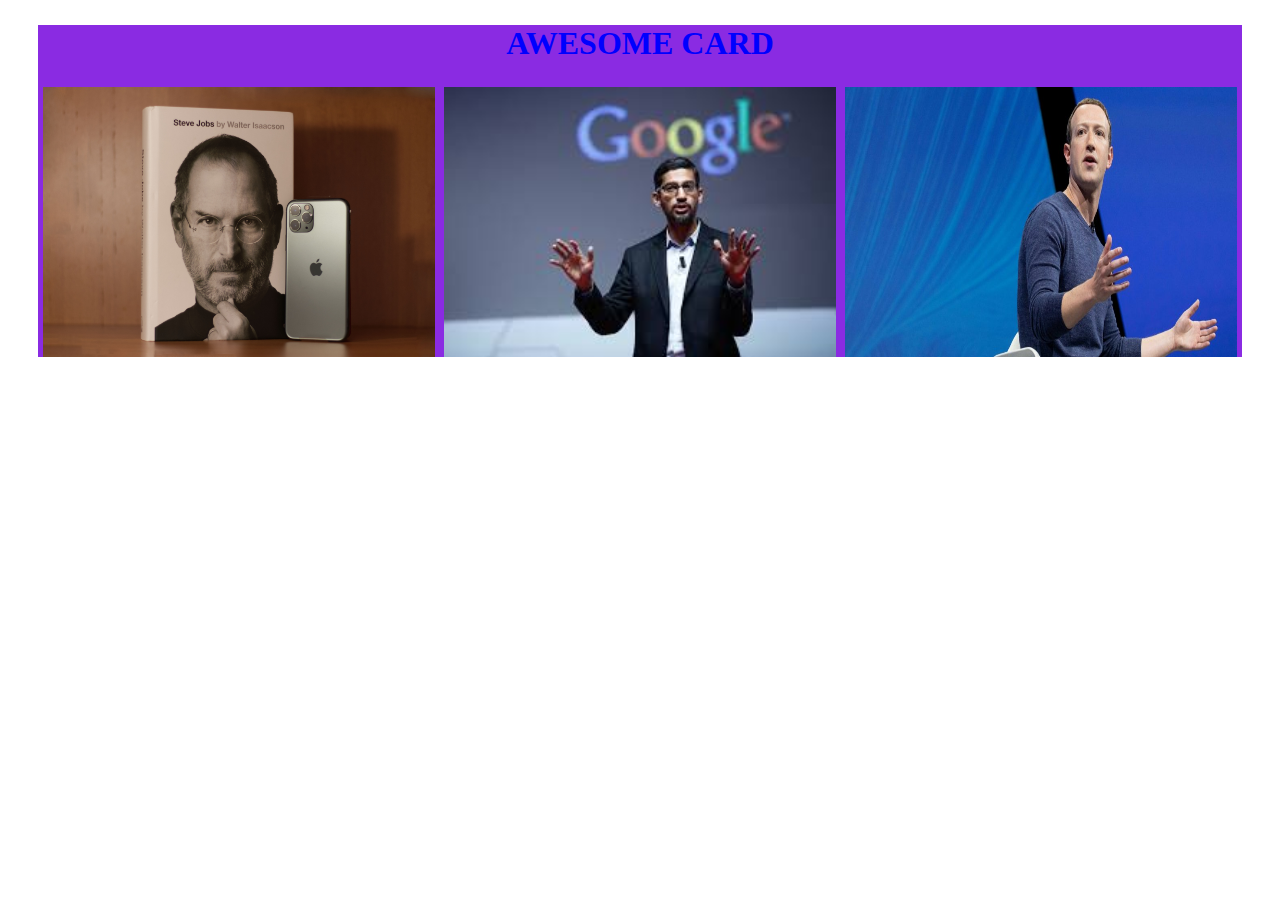
<file: card/index.html>
<!DOCTYPE html>
<html lang="en">
<head>
    <meta charset="UTF-8">
    <meta name="viewport" content="width=device-width, initial-scale=1.0">
    <title>CARD Animation</title>
    <link rel="stylesheet" href="style.css">
</head>
<body>
        <div class="con">
        <h1>AWESOME CARD</h1>
        <div class="flex-con">
            <div class="d1 d">
                <img src="Zmage/1.jpg" alt="">
                <p>APPLE CEO</p>
            </div>
            <div class="d2 d"> 
                <img src="Zmage/2.jpeg" alt="">
                <p>GOOGLE CEO</p>
            </div>
            <div class="d3 d">
                <img src="Zmage/3.jpg" alt="">
                <p>FACEBOOK CEO</p>
            </div>
        </div>
    </div>
</body>
</html>
</file>
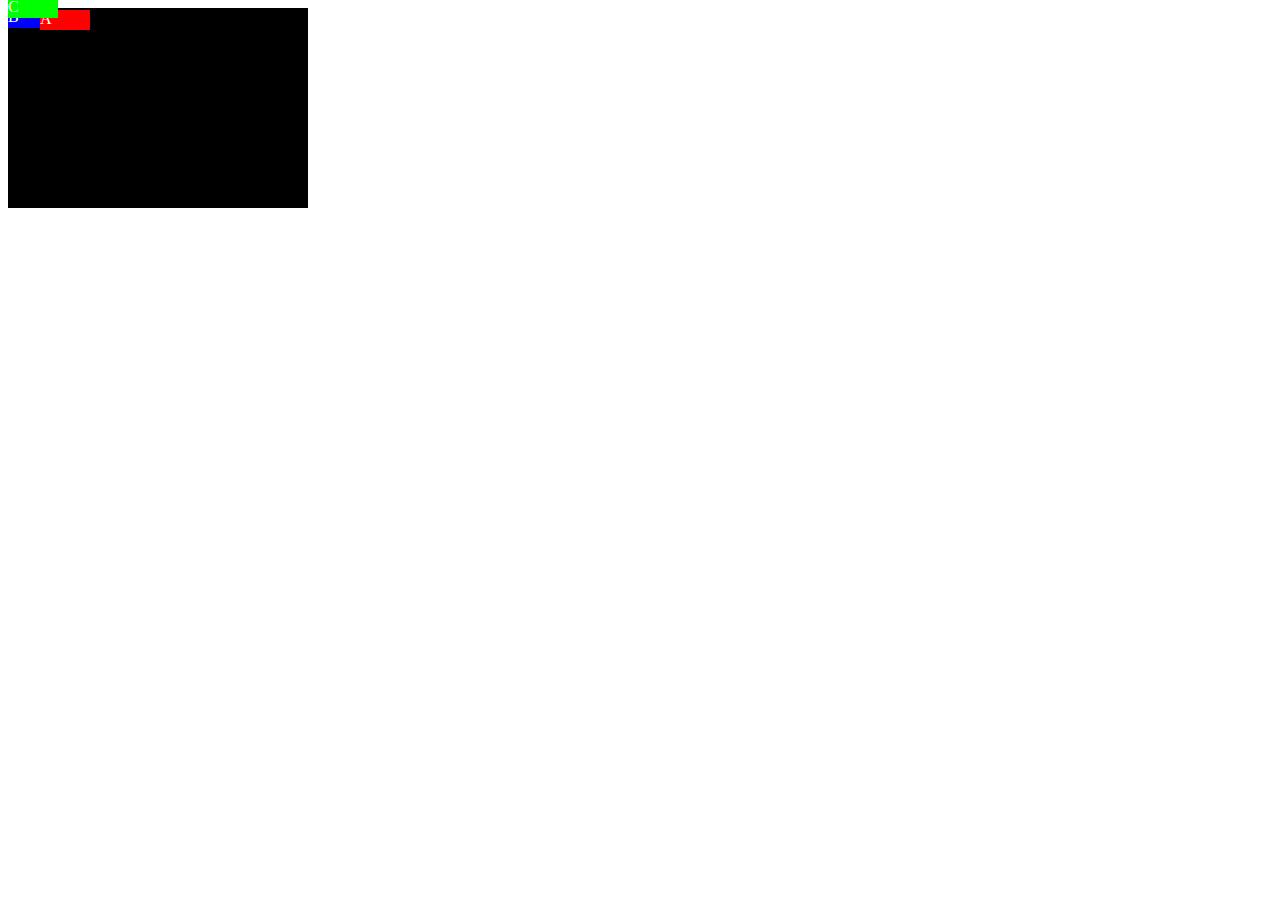
<file: position.html>
<!DOCTYPE html>
<html lang="en">
<head>
    <meta charset="UTF-8">
    <meta name="viewport" content="width=device-width, initial-scale=1.0">
    <title>Document</title>
    <style>
        body{
            color:#fff;
        }
        .d1{
            width:300px;
            height: 200px;
            background-color: #000;
            /* position: relative; */
        }
        .a2{
            position: absolute;
            /* right: 0;
            bottom: 0; */
            top:10px;
            left:40px;
            width:50px;
            height: 20px;
            background-color: red;
        }

        .b3{
            /* position: absolute; */
            /* right: 0;
            bottom: 0; */
            top:20px;
            left:25px;
            width:50px;
            height: 20px;
            background-color: blue;
        }
        .c4{
            position: absolute;
            /* right: 0;
            bottom: 0; */
            top:-2px;
            width:50px;
            height: 20px;
            background-color: #0f0;
        }
    </style>
</head>
<body>
    <div class="d1">
        <div class="a2">A</div>
        <div class="b3">B</div>
        <div class="c4">C</div>
    </div>
</body>
</html>
</file>
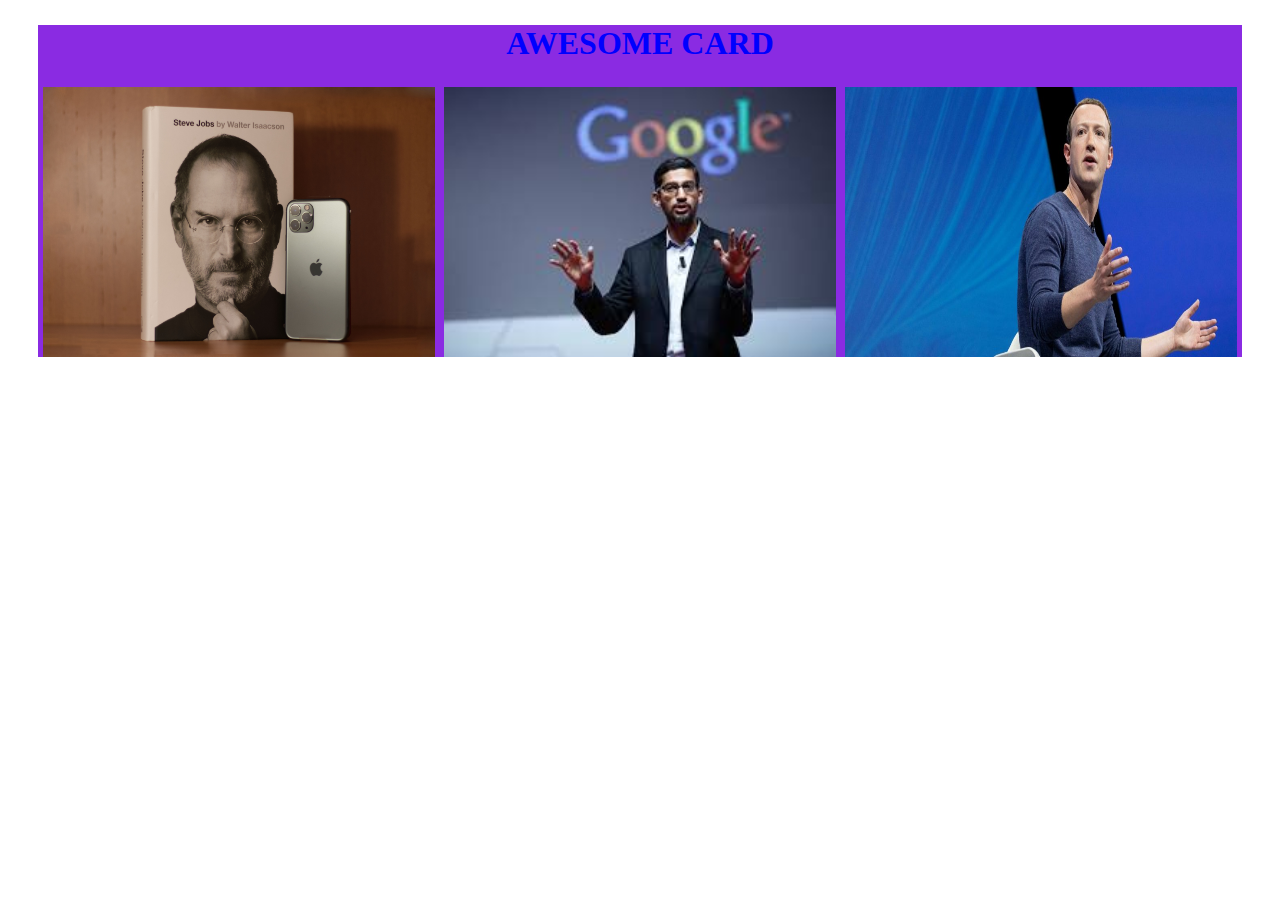
<file: card/pro1.html>
<!DOCTYPE html>
<html lang="en">
<head>
    <meta charset="UTF-8">
    <meta name="viewport" content="width=device-width, initial-scale=1.0">
    <title>CARD Animation</title>
    <link rel="stylesheet" href="pro1.css">
</head>
<body>
        <div class="con">
        <h1>AWESOME CARD</h1>
        <div class="flex-con">
            <div class="d1 d">
                <img src="image/1.jpg" alt="">
                <p>APPLE CEO</p>
            </div>
            <div class="d2 d"> 
                <img src="image/2.jpeg" alt="">
                <p>GOOGLE CEO</p>
            </div>
            <div class="d3 d">
                <img src="image/3.jpg" alt="">
                <p>FACEBOOK CEO</p>
            </div>
        </div>
    </div>
</body>
</html>
</file>
<file: card/style.css>
*{
    margin: 0;
    padding: 0;
    box-sizing: border-box;
}

.con{
    width:94%;
    
    background-color: blueviolet;
    margin: 25px auto;
}

h1{
    color:blue;
    text-align: center;
    margin-top: 25px;
}
.flex-con{
    display: flex;
    flex-wrap: wrap;
    justify-content: space-around;
    margin-top: 25px;
}

.d{
    background-color: brown;
    box-shadow: ;
}


.d1{
    flex-basis: 392px;
    background-color: #0ca4b1;
    position: relative;
}
.d1 img:hover{
    opacity: 0.3;
    
}
.d2{
    flex-basis: 392px;
    background-color: #0ca4b1;
    position: relative;
}
.d2 img:hover{
    opacity: 0.3;
    
    transform: scale(1);
}

.d3{
    flex-basis: 392px;
    background-color: #0ca4b1;
    position: relative;
}
.d3 img:hover{
    opacity: 0.3;
    
    transform: scale(1);
}
img{
    width: 100%;
    height: 100%;
}

p{
    position: absolute;
    left:50%;
    top: 50%;
    transform: translate(-50%,-50%) scale(0);
    font-size: 1.3em;
    font-weight: bold;
    line-height: 1.5em;
    
}

.d *{
    transition: all .5s ease-in-out;
}

.d:hover p{
    transform: translate(-50%,-50%) scale(1);

}

@media screen and (max-width:850px){
    .d1{
        margin-bottom: 20px;
    }
    .d2{
        margin-bottom: 20px;
    }

    .d3{
        margin-bottom: 20px;
    }
}

@media screen and (max-width:1262px){
    .d1{
        margin-bottom: 20px;
    }
    .d2{
        margin-bottom: 20px;
    }

}
</file>
<file: card/pro1.css>
*{
    margin: 0;
    padding: 0;
    box-sizing: border-box;
}

.con{
    width:94%;
    
    background-color: blueviolet;
    margin: 25px auto;
}

h1{
    color:blue;
    text-align: center;
    margin-top: 25px;
}
.flex-con{
    display: flex;
    flex-wrap: wrap;
    justify-content: space-around;
    margin-top: 25px;
}

.d{
    background-color: brown;
    box-shadow: ;
}


.d1{
    flex-basis: 392px;
    background-color: #0ca4b1;
    position: relative;
}
.d1 img:hover{
    opacity: 0.3;
    
}
.d2{
    flex-basis: 392px;
    background-color: #0ca4b1;
    position: relative;
}
.d2 img:hover{
    opacity: 0.3;
    
    transform: scale(1);
}

.d3{
    flex-basis: 392px;
    background-color: #0ca4b1;
    position: relative;
}
.d3 img:hover{
    opacity: 0.3;
    
    transform: scale(1);
}
img{
    width: 100%;
    height: 100%;
}

p{
    position: absolute;
    left:50%;
    top: 50%;
    transform: translate(-50%,-50%) scale(0);
    font-size: 1.3em;
    font-weight: bold;
    line-height: 1.5em;
    
}

.d *{
    transition: all .5s ease-in-out;
}

.d:hover p{
    transform: translate(-50%,-50%) scale(1);

}

@media screen and (max-width:850px){
    .d1{
        margin-bottom: 20px;
    }
    .d2{
        margin-bottom: 20px;
    }

    .d3{
        margin-bottom: 20px;
    }
}

@media screen and (max-width:1262px){
    .d1{
        margin-bottom: 20px;
    }
    .d2{
        margin-bottom: 20px;
    }

}
</file>
